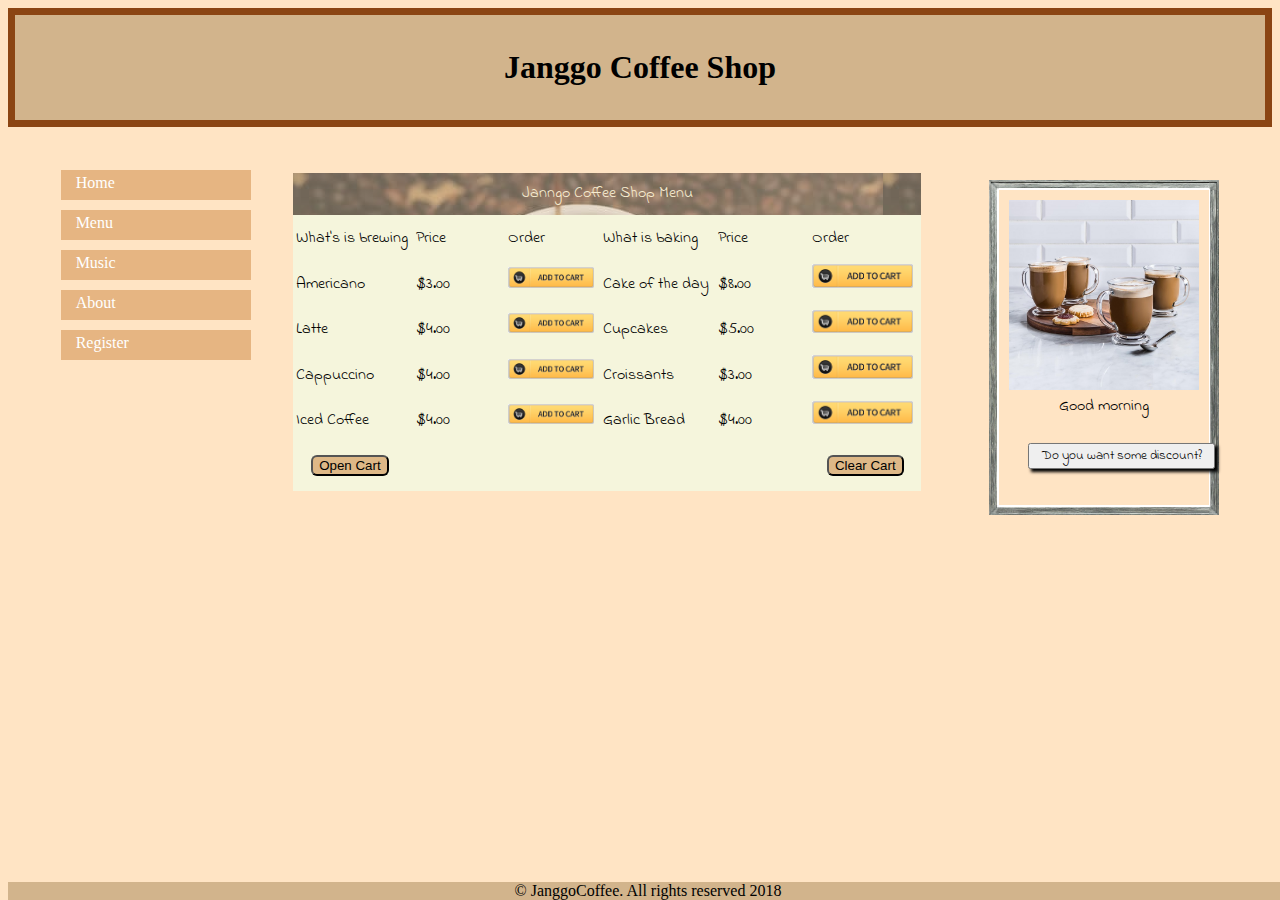
<file: index.html>
<!DOCTYPE html>
<html>

<head>
    <meta charset="utf-8" />
    <title>Menu - Janggo Coffee Shop </title>
    <link href="./css/menu.css" type="text/css" rel="stylesheet" />
    <link href="https://fonts.googleapis.com/css?family=Indie+Flower&display=swap" rel="stylesheet">
</head>

<body>

    <div class="header">
        <header>
            <h1 id="name"> Janggo Coffee Shop </h1>

        </header>
    </div>
    <div class="box1">
        <div class="navigation">
            <p><a href="assignment.html" rel="homepage"> Home </a></p>
            <p><a href="menu.html" rel="menupage"> Menu </a></p>
            <p><a href="music.html" rel="musicpage"> Music </a></p>
            <p><a href="about.html" rel="aboutpage"> About </a></p>
            <p><a href="register.html" rel="registerpage"> Register</a></p>
        </div>

        <div class="content">
            <div id="pic">
                <img id="cup" src="./images/coffee.jpg" alt="coffeecup" />
                <div id="greet">
                    <p id="daytime"></p>
                    <button id="disc" onclick="orderFunction()">Do you want some discount?</button>
                    <p id="lottery"></p>
                    <div id="inputtext">
                        <label text-align="center"> Enter any number from 1-10: </label><br>
                        <input type="text" name="num" id="n1">
                        <button id="play" onclick="playfunction()">Play</button>
                        <p id="hint">I will give you hints along the way</p>
                    </div>
                </div>
            </div>
            <table>
                <caption>Janngo Coffee Shop Menu</caption>

                <tr>
                    <td> What's is brewing</td>
                    <td class="pricenum"> Price</td>
                    <td class="btns">Order</td>
                    <td> What is baking</td>
                    <td class="pricenum"> Price</td>
                    <td class="btns">Order</td>
                </tr>
                <tr>
                    <td> Americano</td>
                    <td class="pricenum"> $3.00</td>
                    <td class="btns">
                        <input class="add" id="americano" type="image" src="./images/cart.png" width="95%"
                            onclick="add()">
                    </td>
                    <td> Cake of the day</td>
                    <td class="pricenum"> $8.00</td>
                    <td class="btns">
                        <input id="cake" class="add" type="image" src="./images/cart.png" width="95%" onclick="add()">
                    </td>
                </tr>
                <tr>
                    <td> Latte</td>
                    <td class="pricenum"> $4.00</td>
                    <td class="btns">
                        <input id="latte" class="add" type="image" src="./images/cart.png" width="95%" onclick="add()">
                    </td>
                    <td> Cupcakes</td>
                    <td class="pricenum"> $5.00</td>
                    <td>
                        <input id="cupcakes" class="add" type="image" src="./images/cart.png" width="95%"
                            onclick="add()">
                    </td>
                </tr>
                <tr>
                    <td> Cappuccino</td>
                    <td class="pricenum"> $4.00</td>
                    <td>
                        <input class="add" id="cappuccino" type="image" src="./images/cart.png" width="95%"
                            onclick="add()">
                    </td>
                    <td> Croissants</td>
                    <td class="pricenum"> $3.00</td>
                    <td>
                        <input class="add" id="croissants" type="image" src="./images/cart.png" width="95%"
                            onclick="add()">
                    </td>
                </tr>
                <tr>
                    <td> Iced Coffee</td>
                    <td class="pricenum"> $4.00</td>
                    <td>
                        <input class="add" id="icoffee" type="image" src="./images/cart.png" width="95%"
                            onclick="add()">
                    </td>
                    <td> Garlic Bread</td>
                    <td class="pricenum"> $4.00</td>
                    <td>
                        <input class="add" id="garlic" type="image" src="./images/cart.png" width="95%" onclick="add()">
                    </td>
                </tr>
                <tr>
                    <td>
                        <button class="downbtn" id="modalbtn">Open Cart</button>
                        <div id="simplemodal" class="modal">
                            <div class="modal-content">
                                <div class="modal-header">
                                    <span class="closebtn">&times;</span>
                                    <h2>Your order</h2>
                                </div>
                                <div class="modal-body">
                                    <table id="ordertable">
                                        <tr>
                                            <td>Item</td>
                                            <td>Price</td>
                                            <td>Quantity</td>
                                            <td>Total</td>
                                        </tr>
                                    </table>
                                    <p id="totaltext"></p>
                                </div>
                                <div class="modal-footer">
                                    <h3> Thank you for your order. Sounds tasty!</h3>
                                </div>
                            </div>
                        </div>
                    </td>
                    <td></td>
                    <td></td>
                    <td></td>
                    <td></td>
                    <td>
                        <button class="downbtn" id="clear"> Clear Cart</button>
                    </td>
                </tr>
            </table>
        </div>
    </div>
    <div class="footer">
        <footer>
            &copy; JanggoCoffee. All rights reserved 2018
        </footer>
    </div>
    <script type="text/javascript" src="./js/js.js"></script>
    <script type="text/javascript" src="./js/javas.js"></script>

</body>

</html>
</file>
<file: css/menu.css>
*{
    box-sizing:border-box;
    
}
.header {
    background-color:#D2B48C;
    border:7px solid #8B4513;
    padding:1%;
    text-align:center;
    width:100%;
    font-family:'Chilanka', cursive;
    src: url(https://fonts.googleapis.com/css?family=Chilanka&display=swap);
}

.navigation {
    position: absolute;
    float:left;
    width:200px;
    height:300px;
    margin-left:40px;
    margin-top: 30px;
    background-color: bisque;
}

.navigation p {
    background-color: rgba(205,133,63,0.5);
    width: 190px;
    height:30px;
    padding-left: 15px;
    padding-top: 4px;
    margin-top: 0px;
    margin-bottom: 10px;
}
a:link {
    text-decoration: none;
    color:white;
}

a:visited {
    color: purple;
}

a:hover {
    color: black;
    text-decoration: underline;
}

.content {
    background-color: bisque;
    width: 90%;
    margin-left: 22%;
    line-height: 25pt;
    font-family: 'Indie Flower', cursive;
}
#n1{
    width:95%;
    margin-left:auto;
    margin-right: auto;
}
#pic{
    margin: 40px;
    padding:10px;
    border:10px solid;
    border-image: url("../images/frame.jpg") 150 stretch;
    width:230px;
    
    float:right;
}
#cup {
    clear:both;
    padding-left: 10px;
    width:200px;
    float:right;
}
#daytime {
    text-align: center;
}
#disc {
    align-content: center;
    width:14em;
    margin-left:10%;
    
    font-family: 'Indie Flower', cursive;
    margin-bottom: 10px;
    box-shadow: 3px 3px 3px;
}
#play{
    margin-left:40%;
    font-family: 'Indie Flower', cursive;
    box-shadow: 3px 3px 3px;
}
#lottery{
    line-height: 15px;

}
#inputtext{
display: none; 
font-family: 'Indie Flower', cursive;   
}
.box1 {
    overflow:auto;
    display:flex;
    background-color: bisque;
    width:100%;
    padding:1%;
}

.footer {
    position:fixed;
    width: 100%;
    bottom:0;
    text-align: center;
    background-color: #D2B48C;
    padding:0;
}

body {
background-color: bisque;    
}

table {
align-content: center;
font-family: 'Indie Flower', cursive;
font-size: 1em;
src: url(https://fonts.googleapis.com/css?family=Chilanka&display=swap);
background-color: beige;
margin-top: 2.1em;
width: 65%;
line-height: 2.6em;
}
caption {
    text-align: center;
    background-image: url("../images/cuppic.jpg");
    color:beige;
}
td {
    width:175px;
}
.pricenum {
    width:40px;
}

caption {
    opacity:0.6;
}
.btns{
    width:40px;
}


.downbtn{
    margin-left: 15px;
    background-color: burlywood;
    border-radius: 6px;
}
.downbtn:hover{
    background-color: grey;
}
.modal{
    display:none;
    position: fixed;
    z-index:1;
    left:0;
    top:0;
    width: 100%;
    height:100%;
    overflow:auto;
    background-color: rgba(0,0,0,0.7);
    animation-name: modalopen;
    animation-duration: 1s;
}
.modal-content{
    background-color: rgba(255,255,255);
    margin: 15% auto;
    width: 40%;
    box-shadow: 0 5px 8px 0 rgba(0,0,0,0.9), 0 7px 12px 0 rgba(0,0,0,0.7);
}
.closebtn{
    color: #ccc;
    float: right;
    font-size: 30px;
}
.closebtn:hover, .closebnt:focus{
    color:black;
    text-decoration: none;
    cursor: pointer;

}
@keyframes modalopen{
    from{opacity:0}
    to{opacity:1}
}
.modal-header{
background: #8B4513;
padding: 1% auto;
text-align: center;
margin:0;
}
.modal-body{
    margin:3%;
    width: 100%;
}
.modal-footer{
    font-size: small;
    text-align: center;
}
#ordertable,#ordertable td,#ordertable tr{
    border:1px solid;

}
#ordertable{
    margin: 10px auto;
}
.delete1 {
    border-radius: 3px;
    color: #D2B48C;
    font-family: 'Indie Flower', cursive;
    font-size: 15px;


}
@media only screen and (max-width:1200px){
    .content{
        width:90%;
        margin: 0 auto;
    }
    table{
        clear: both;
        width:95%;
        margin:5% auto;
    }
    
}
</file>
